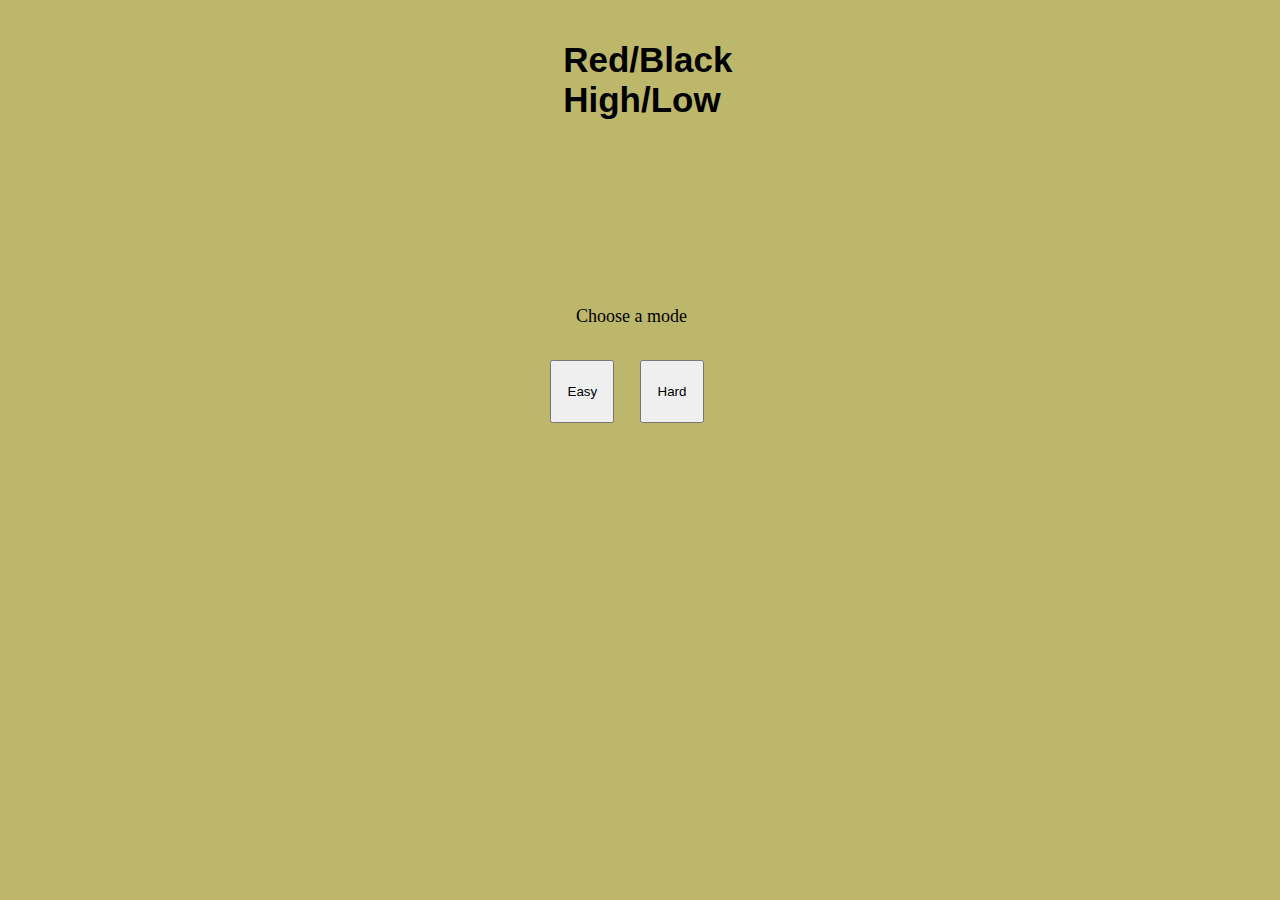
<file: index.html>
<!DOCTYPE html>
<html lang="en">

<head>
    <meta charset="UTF-8">
    <meta http-equiv="X-UA-Compatible" content="IE=edge">
    <meta name="viewport" content="width=device-width, initial-scale=1.0">
    <title>Document</title>
    <link rel="stylesheet" href="style.css">

</head>

<body>

    <p class="Welcome">Red/Black High/Low</p>

    <p class="Choose">Choose a mode</p>

    <button id="Easy">Easy</button>

    <button id="Hard">Hard</button>



    <script src="indexscript.js"></script>

</body>

</html>
</file>
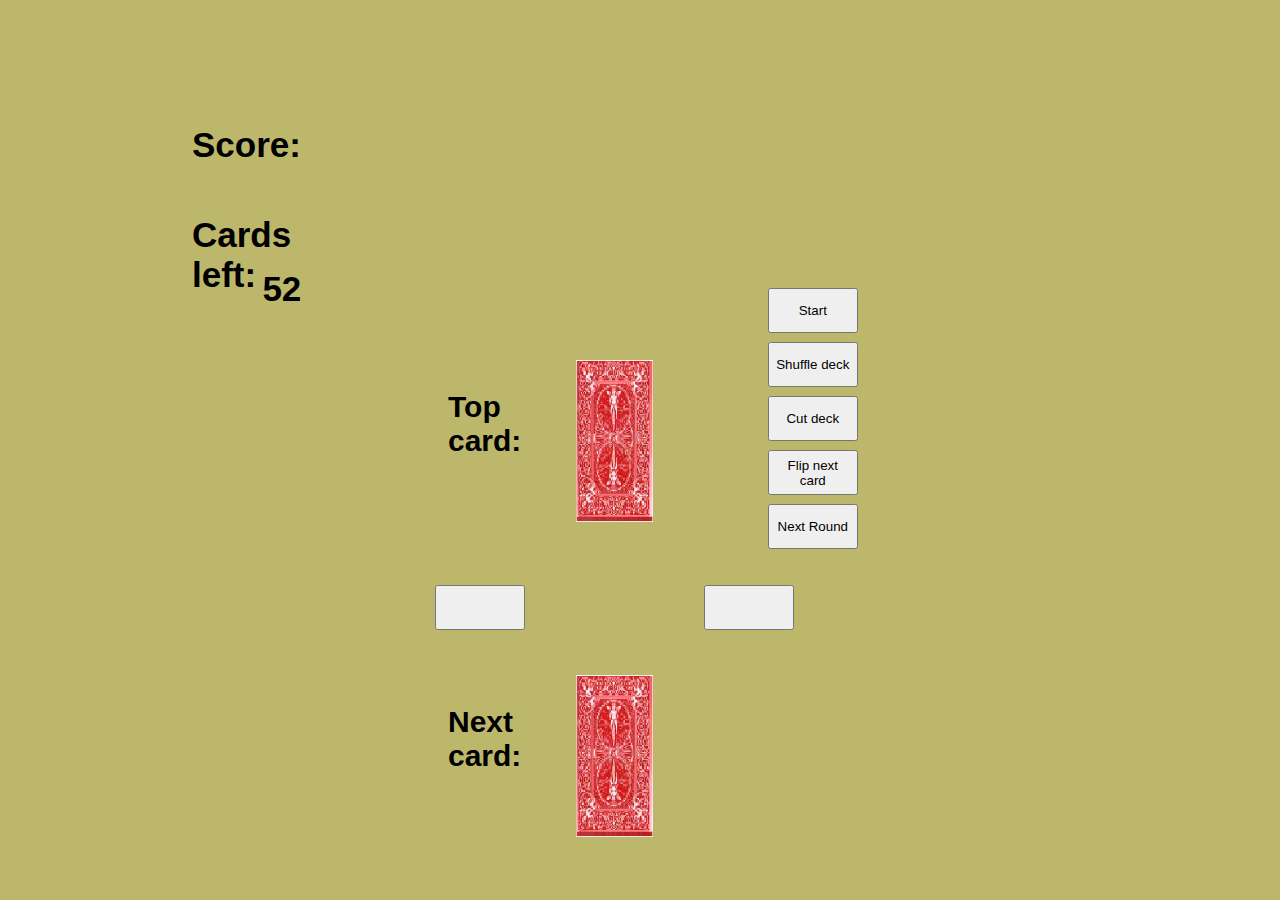
<file: easymode.html>
<!DOCTYPE html>
<html lang="en">

<head>
    <meta charset="UTF-8">
    <meta http-equiv="X-UA-Compatible" content="IE=edge">
    <meta name="viewport" content="width=device-width, initial-scale=1.0">
    <title>Document</title>
    <link rel="stylesheet" href="style.css">
</head>

<body>





    <p class="status"></p>
    <p class="AskHighOrLowRedBlack"></p>
    <p class="TopCard">Top card:</p>
    <p class="NextCard">Next card:</p>
    <p class="ScoreColon">Score:</p>
    <p class="Score"></p>
    <p class="CardsLeftColon">Cards left:</p>
    <p class="CardsLeft"></p>



    <button class="shuffleDeck">Shuffle deck</button>
    <button class="cutDeck">Cut deck</button>
    <button class="flipTopCard">Flip next card</button>
    <button class="firstChoice"></button>
    <button class="secondChoice"></button>
    <button class="nextRound">Next Round</button>
    <button class="startGame">Start</button>


    <img id="TopCardFaceDown" src="facedown.png" alt="Face down">
    <img id="NextCardFaceDown" src="facedown.png" alt="Face down">


    <script src="easymodescript.js"></script>









</body>

</html>
</file>
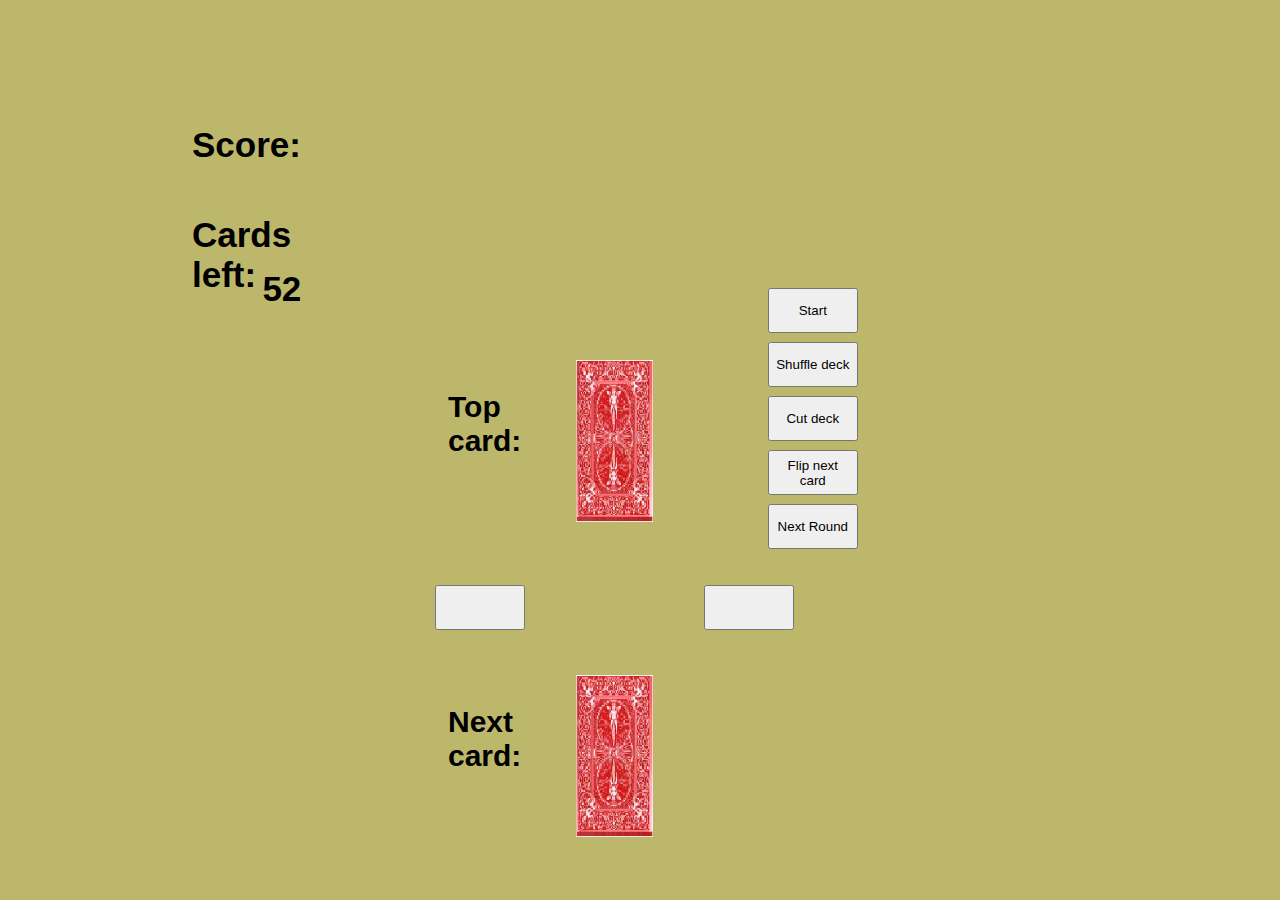
<file: hardmode.html>
<!DOCTYPE html>
<html lang="en">

<head>
    <meta charset="UTF-8">
    <meta http-equiv="X-UA-Compatible" content="IE=edge">
    <meta name="viewport" content="width=device-width, initial-scale=1.0">
    <title>Document</title>
    <link rel="stylesheet" href="style.css">
</head>

<body>





    <p class="status"></p>
    <p class="AskHighOrLowRedBlack"></p>
    <p class="TopCard">Top card:</p>
    <p class="NextCard">Next card:</p>
    <p class="ScoreColon">Score:</p>
    <p class="Score"></p>
    <p class="CardsLeftColon">Cards left:</p>
    <p class="CardsLeft"></p>



    <button class="shuffleDeck">Shuffle deck</button>
    <button class="cutDeck">Cut deck</button>
    <button class="flipTopCard">Flip next card</button>
    <button class="firstChoice"></button>
    <button class="secondChoice"></button>
    <button class="nextRound">Next Round</button>
    <button class="startGame">Start</button>


    <img id="TopCardFaceDown" src="facedown.png" alt="Face down">
    <img id="NextCardFaceDown" src="facedown.png" alt="Face down">


    <script src="hardmodescript.js"></script>









</body>

</html>
</file>
<file: style.css>
/*index */

#Hard {
    width: 5%;
    height: 7%;
    position: absolute;
    top: 40%;
    left: 50%;
}

#Easy {
    width: 5%;
    height: 7%;
    position: absolute;
    top: 40%;
    left: 43%;

}

.Choose {
    width: 10%;
    height: 7%;
    position: absolute;
    top: 32%;
    left: 45%;
    font-size: large;

}

.Welcome {
    width: 10%;
    height: 7%;
    position: absolute;
    top: 0.5%;
    left: 44%;
    font-size: 35px;
    font-family: Arial, Helvetica, sans-serif;
    font-weight: bold;

}

.FaceDown {
    width: 6%;
    height: 18%;
    position: absolute;
    top: 37%;
    left: 45%;
}

/*easy mode */
.AskHighOrLowRedBlack {
    width: 20%;
    height: 5%;
    position: absolute;
    top: 10%;
    left: 45%;
    font-size: 35px;
    font-family: Arial, Helvetica, sans-serif;
    font-weight: bold;

}

.ShufflingStatus {
    width: 5%;
    height: 5%;
    position: absolute;
    top: 20%;
    left: 45%;
    font-size: 35px;
    font-family: Arial, Helvetica, sans-serif;
    font-weight: bold;
}

#TopCardFaceDown {
    width: 6%;
    height: 18%;
    position: absolute;
    top: 40%;
    left: 45%;
}

#NextCardFaceDown {
    width: 6%;
    height: 18%;
    position: absolute;
    top: 75%;
    left: 45%;

}

.shuffleDeck {
    width: 7%;
    height: 5%;
    position: absolute;
    top: 38%;
    left: 60%;

}

.cutDeck {
    width: 7%;
    height: 5%;
    position: absolute;
    top: 44%;
    left: 60%;

}

.flipTopCard {
    width: 7%;
    height: 5%;
    position: absolute;
    top: 50%;
    left: 60%;

}

.nextRound {
    width: 7%;
    height: 5%;
    position: absolute;
    top: 56%;
    left: 60%;
}

.startGame {
    width: 7%;
    height: 5%;
    position: absolute;
    top: 32%;
    left: 60%;

}

.TopCard {
    width: 5%;
    height: 5%;
    position: absolute;
    top: 40%;
    left: 35%;
    font-size: 30px;
    font-family: Arial, Helvetica, sans-serif;
    font-weight: bold;
}

.NextCard {
    width: 5%;
    height: 5%;
    position: absolute;
    top: 75%;
    left: 35%;
    font-size: 30px;
    font-family: Arial, Helvetica, sans-serif;
    font-weight: bold;
}

.firstChoice {
    width: 7%;
    height: 5%;
    position: absolute;
    top: 65%;
    left: 34%;
}

.secondChoice {
    width: 7%;
    height: 5%;
    position: absolute;
    top: 65%;
    left: 55%;
}

.Score {
    width: 5%;
    height: 5%;
    position: absolute;
    top: 10%;
    left: 25%;
    font-size: 35px;
    font-family: Arial, Helvetica, sans-serif;
    font-weight: bold;

}

.ScoreColon {
    width: 5%;
    height: 5%;
    position: absolute;
    top: 10%;
    left: 15%;
    font-size: 35px;
    font-family: Arial, Helvetica, sans-serif;
    font-weight: bold;

}

.CardsLeftColon {
    width: 5%;
    height: 5%;
    position: absolute;
    top: 20%;
    left: 15%;
    font-size: 35px;
    font-family: Arial, Helvetica, sans-serif;
    font-weight: bold;

}

.CardsLeft {
    width: 5%;
    height: 5%;
    position: absolute;
    top: 26%;
    left: 20.5%;
    font-size: 35px;
    font-family: Arial, Helvetica, sans-serif;
    font-weight: bold;

}


.winRound {
    color: green;
}


body {
    background-color: darkkhaki;
}
</file>
